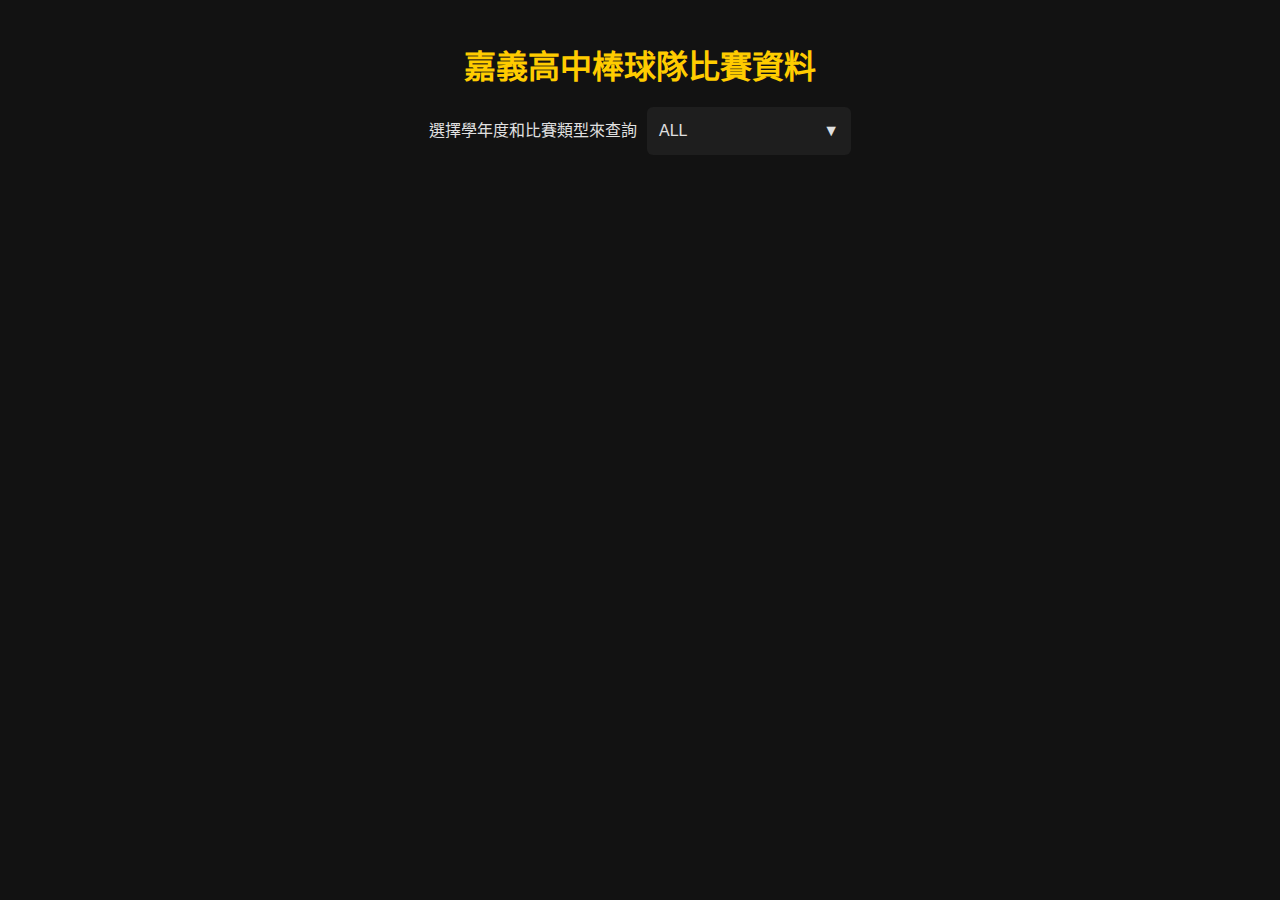
<file: baseball_games.html>
<!DOCTYPE html>
<html lang="zh-TW">
<head>
  <meta charset="UTF-8">
  <meta name="viewport" content="width=device-width, initial-scale=1.0">
  <title>嘉義高中棒球隊比賽資料</title>
  <link rel="stylesheet" href="baseball_games.css">
</head>
<body>
  <div class="container">
    <h1>嘉義高中棒球隊比賽資料</h1>
    
   <div class="dropdown-wrapper">
  <span class="dropdown-label">選擇學年度和比賽類型來查詢</span>
  <div class="dropdown" id="yearDropdown">
    <div class="dropdown-selected">ALL <span class="arrow">▼</span></div>
    <ul class="dropdown-list"></ul>
  </div>
</div>



    <div id="dataContainer"></div>
  </div>

  <script src="baseball_games.js"></script>
</body>
</html>
</file>
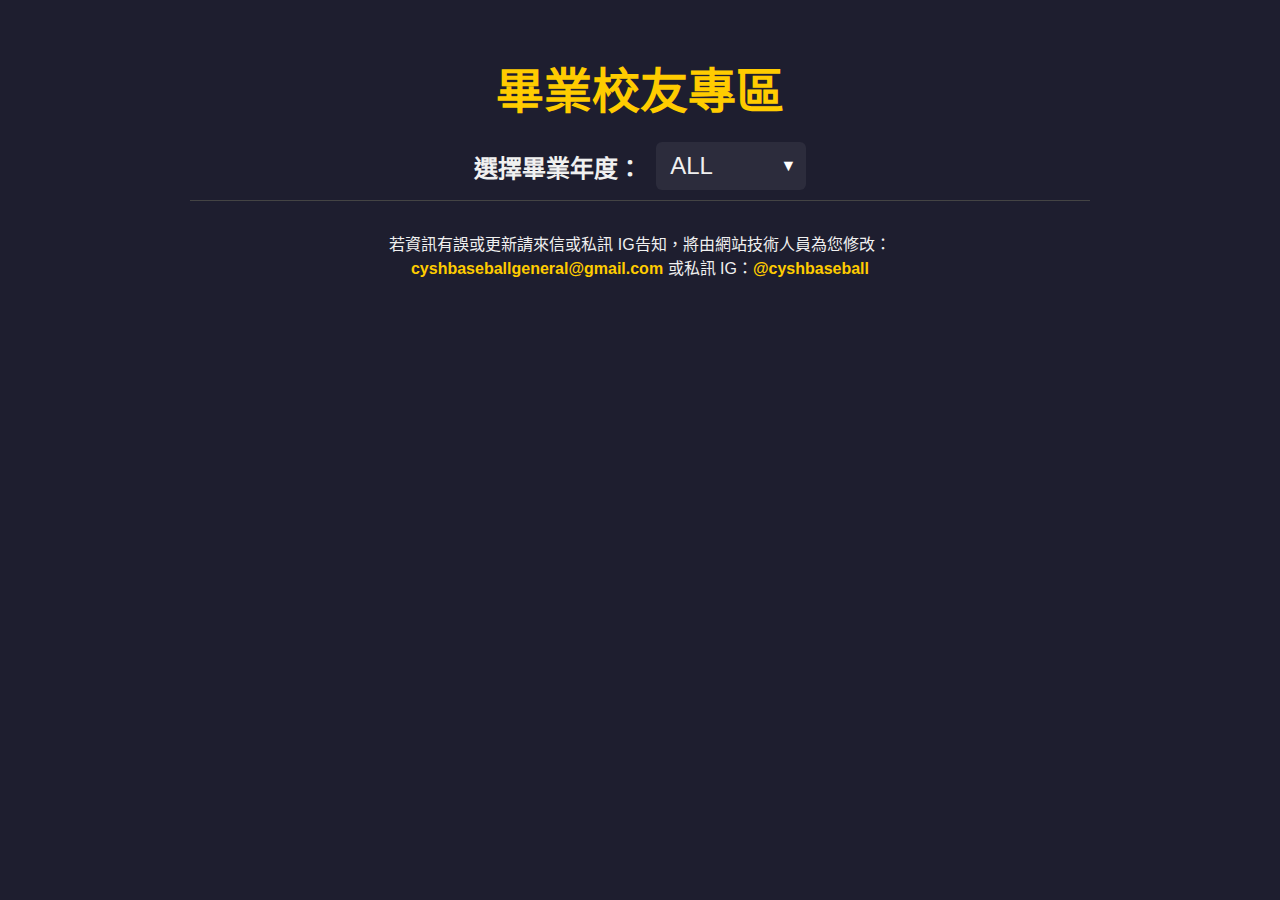
<file: graduation_player.html>
<!DOCTYPE html>
<html lang="zh-TW">
<head>
  <meta charset="UTF-8">
  <meta name="viewport" content="width=device-width, initial-scale=1.0">
  <title>畢業校友</title>
  <link rel="stylesheet" href="graduation_player.css">
</head>
<body>
  <h1 class="page-title">畢業校友專區</h1>

  <div class="year-select">
    <label>選擇畢業年度：</label>
    <div class="custom-select">
      <div class="selected">ALL</div>
      <ul class="options"></ul>
    </div>
  </div>

  
  <p class="center-text">
    若資訊有誤或更新請來信或私訊 IG告知，將由網站技術人員為您修改：<br>
    <a href="mailto:cyshbaseballgeneral@gmail.com">cyshbaseballgeneral@gmail.com</a>  
    或私訊 IG：<a href="https://www.instagram.com/cyshbaseball/" target="_blank">@cyshbaseball</a>
  </p>

    <div id="playerList"></div>


  <script src="graduation_player.js"></script>
</body>
</html>
</file>
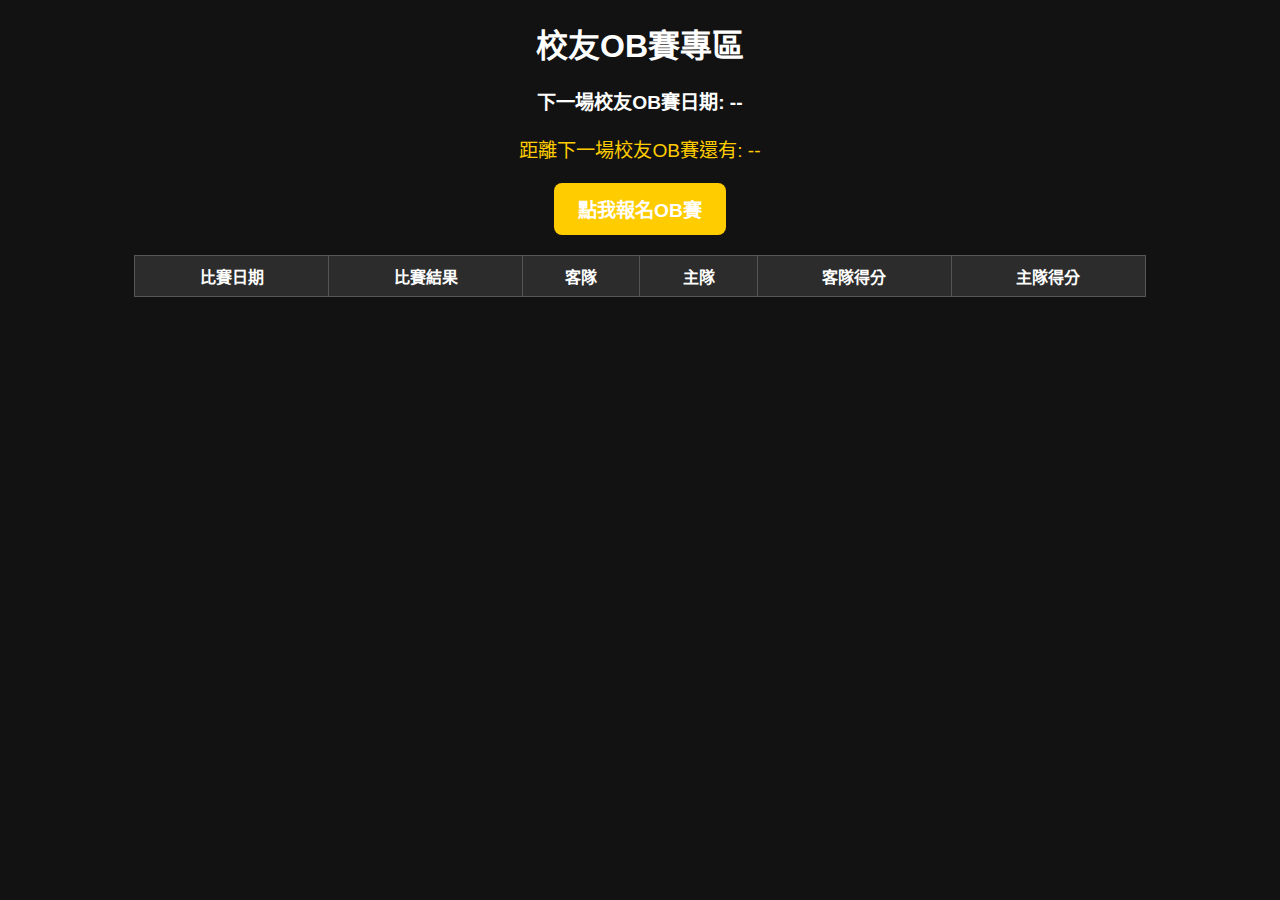
<file: OB.html>
<!DOCTYPE html>
<html lang="zh-TW">
<head>
<meta charset="UTF-8">
<meta name="viewport" content="width=device-width, initial-scale=1.0">
<title>校友OB賽專區</title>
<link rel="stylesheet" href="OB.css">
</head>
<body>
<h1>校友OB賽專區</h1>

<div id="nextDate">下一場校友OB賽日期: --</div>
<div id="countdown">距離下一場校友OB賽還有: --</div>
<a id="SignUp" href="https://docs.google.com/forms/d/e/1FAIpQLSfIaXgBHRu0pw3AjS6tKlzp5Vwg5opTIlSUL1qNKu_WDUzxjg/viewform?usp=header" target="_blank">
  點我報名OB賽
</a>

<table id="obTable">
  <thead>
    <tr>
      <th>比賽日期</th>
      <th>比賽結果</th>
      <th>客隊</th>
      <th>主隊</th>
      <th>客隊得分</th>
      <th>主隊得分</th>
    </tr>
  </thead>
  <tbody></tbody>
</table>

<script src="OB.js"></script>
</body>
</html>
</file>
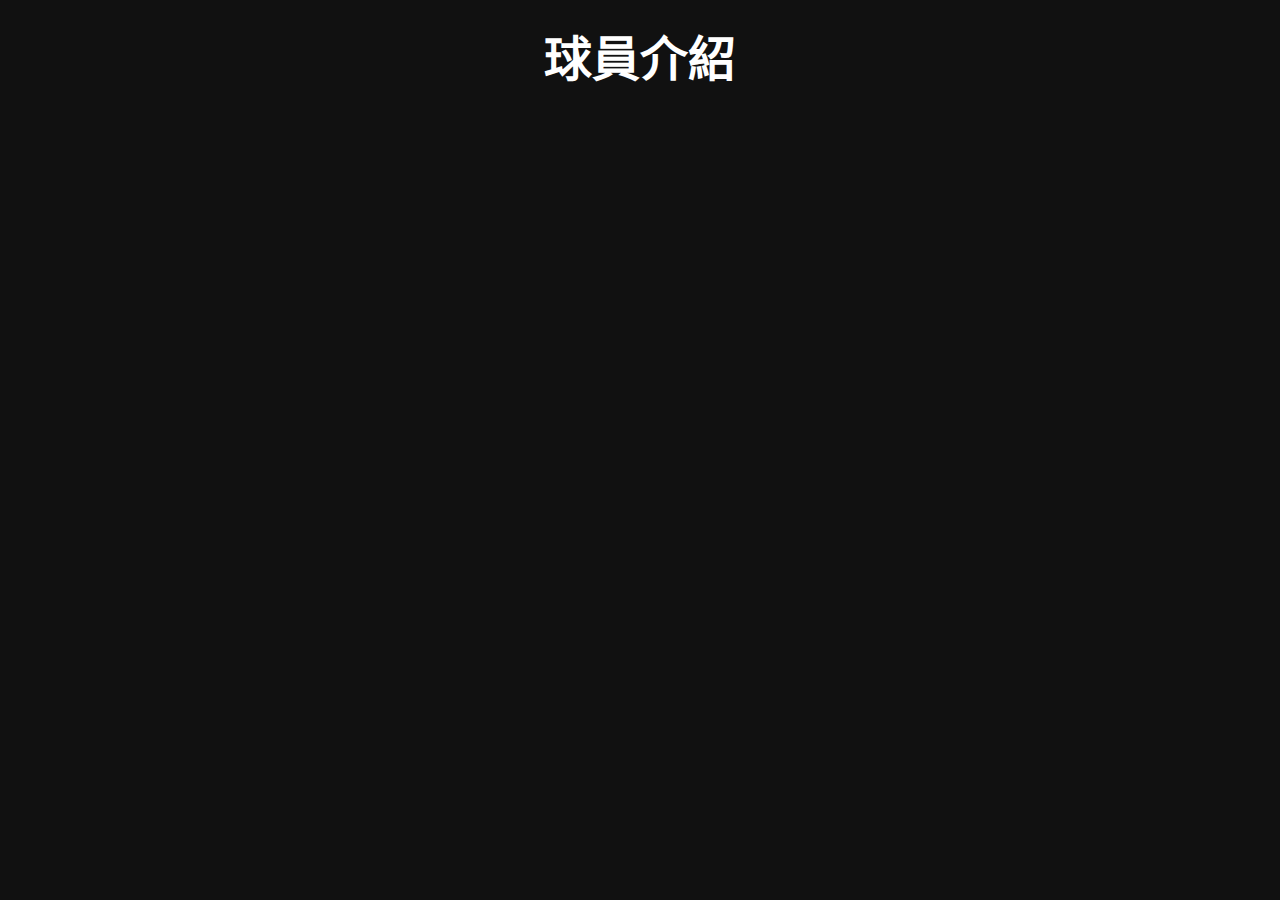
<file: player.html>
<!DOCTYPE html>
<html lang="zh-TW">
<head>
  <meta charset="UTF-8">
  <meta name="viewport" content="width=device-width, initial-scale=1.0">
  <title>球員介紹</title>
  <link href="https://fonts.googleapis.com/css2?family=Bebas+Neue&display=swap" rel="stylesheet">
  <link rel="stylesheet" href="player.css">
</head>
<body>
  <h1 class="page-title">球員介紹</h1>
  <div id="player-list"></div>
  <script src="player.js"></script>
</body>
</html>
</file>
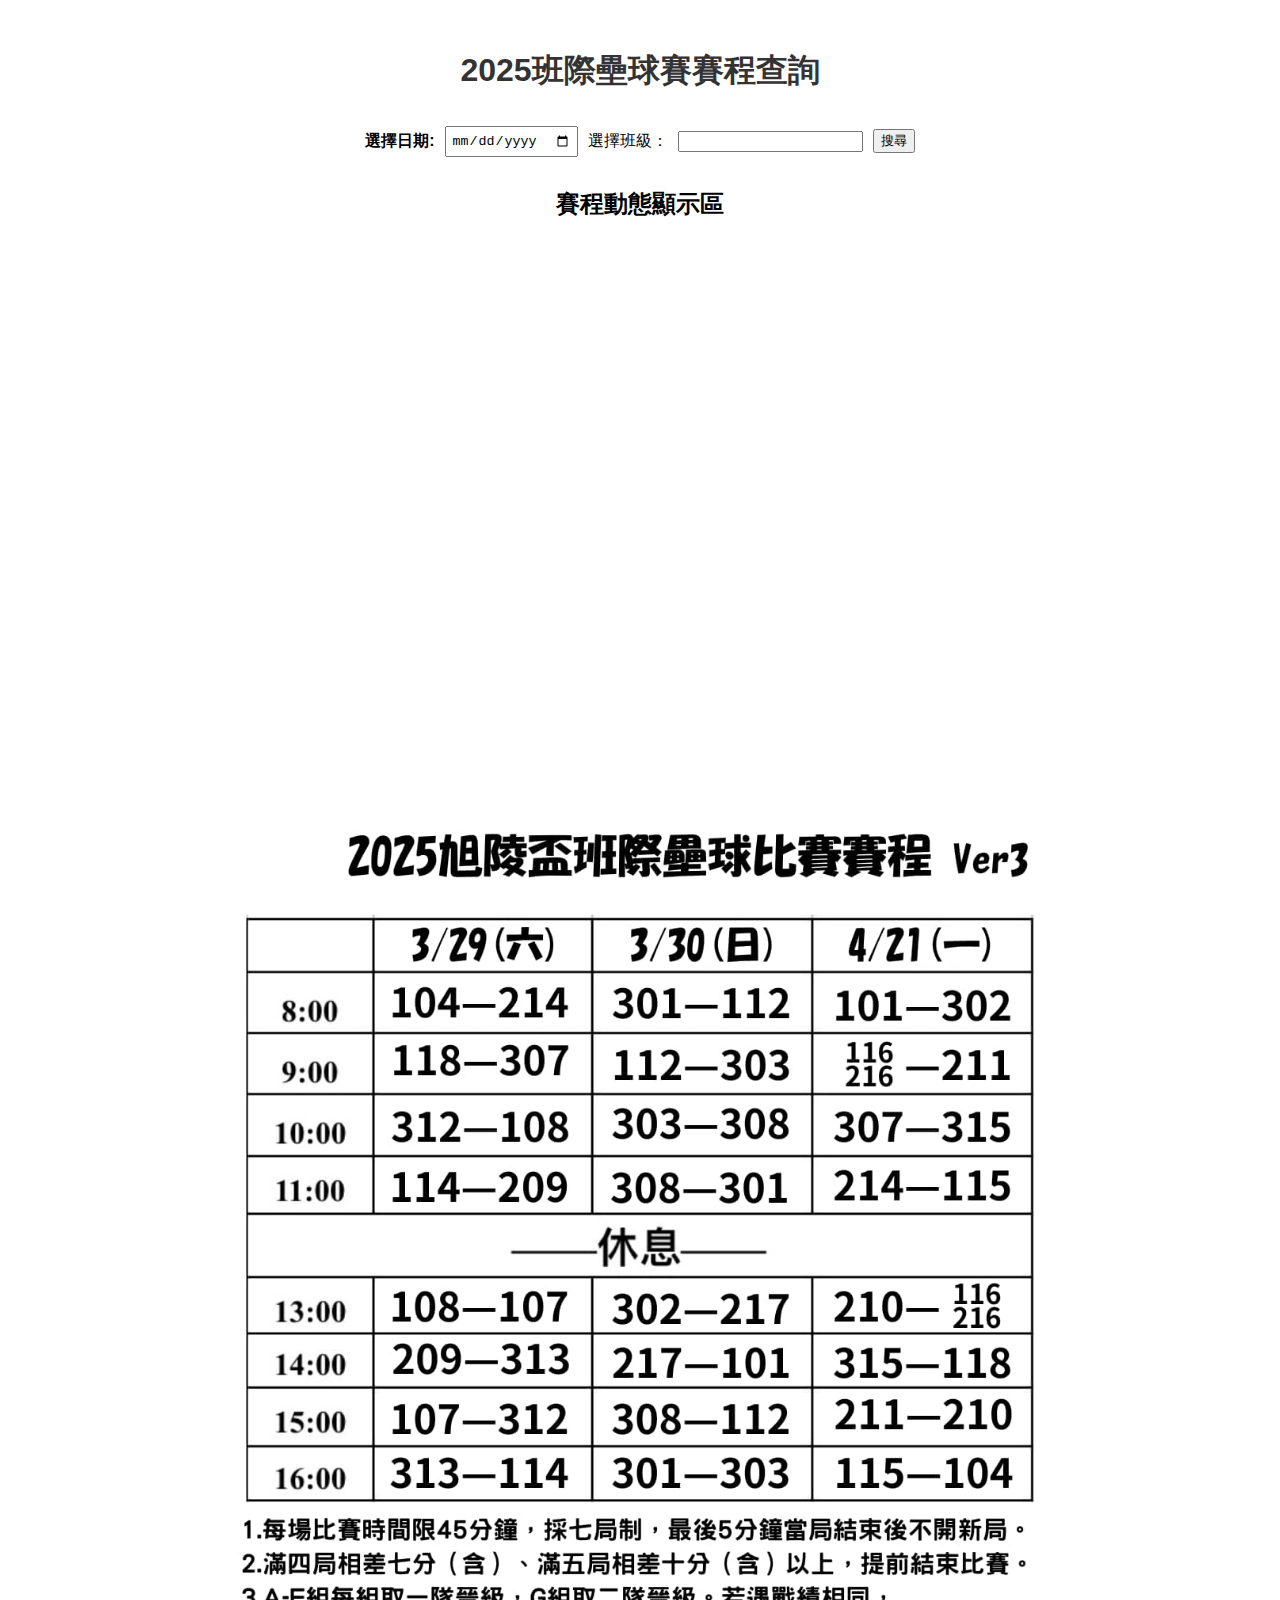
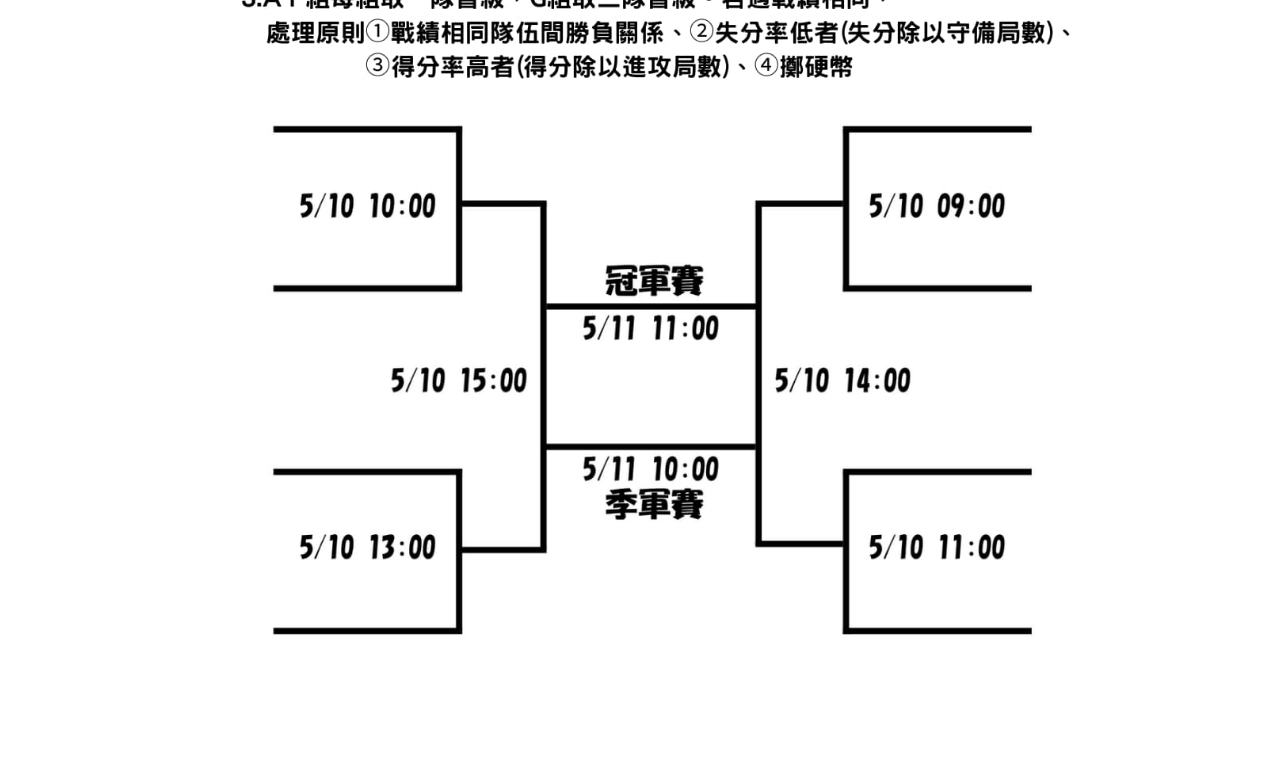
<file: softball.html>
<!DOCTYPE html>
<html lang="en">
<head>
    <meta charset="UTF-8">
    <meta name="viewport" content="width=device-width, initial-scale=1.0">
    <title>2025班際壘球賽</title>
    <link rel="stylesheet" href="softball.css">
</head>
<body>
    <h1>2025班際壘球賽賽程查詢</h1>

    <div class="row">
        <label for="date-picker">選擇日期:</label>
        <input type="date" id="date-picker">
        <p>選擇班級：</p>
        <input type="text" id="teams-picker">
        <button onclick="showSchedule()">搜尋</button>
    </div>
    

    <h2>賽程動態顯示區</h2>
    <div id="schedule-container">
        <!--賽程顯示動態-->
    </div>
    <div class="gameimg">
        <img src="img\nav\2025cyshsoftballgame.jpg" class="softballgame">
    </div>
    <script  src="softball.js"></script>
</body>
</html>
</file>
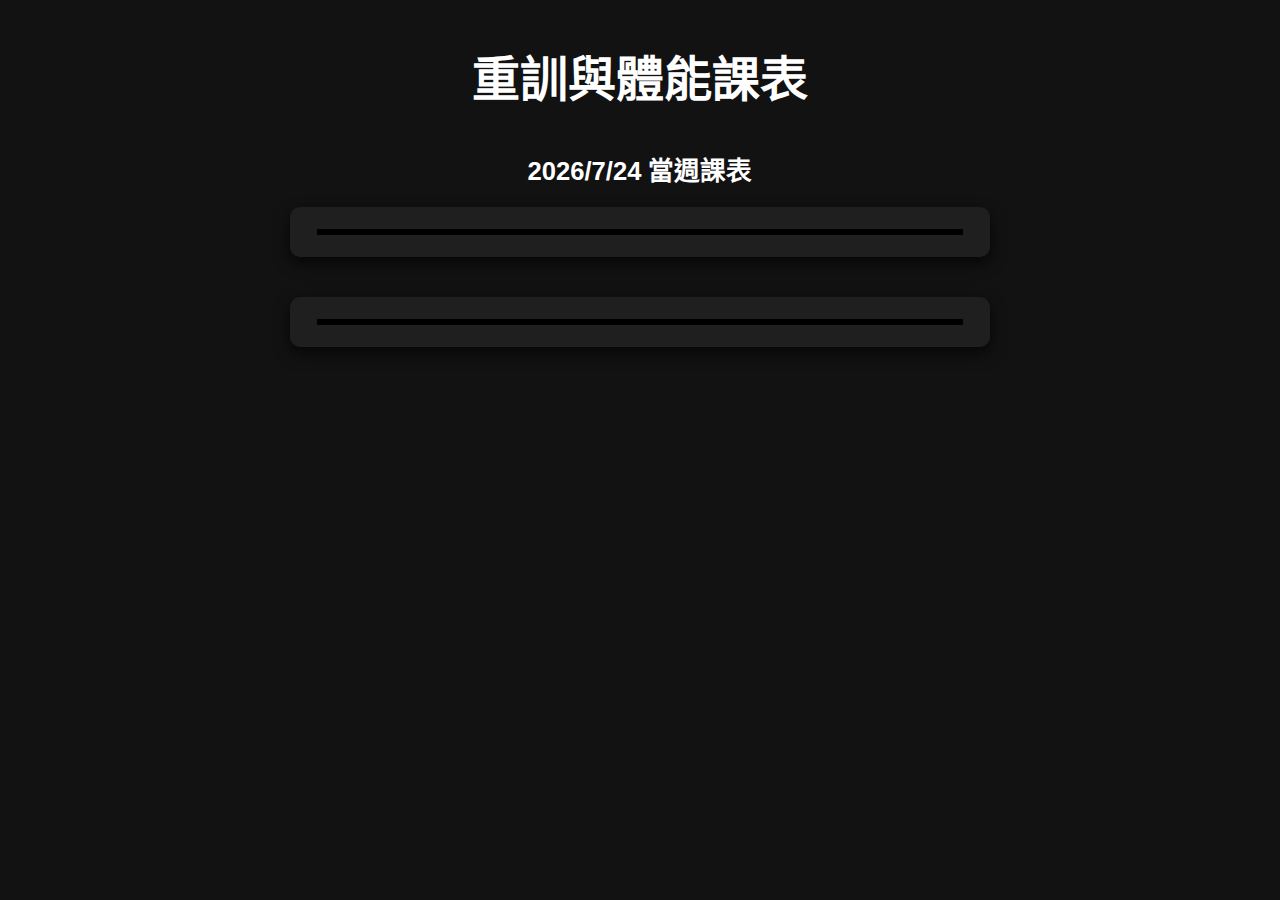
<file: weight_training.html>
<!DOCTYPE html>
<html lang="zh-TW">

<head>
    <meta charset="UTF-8" />
    <title>重訓與體能課表</title>
    <link rel="stylesheet" href="weight_training.css" />
</head>

<body>
    <h1>重訓與體能課表</h1>

    <div id="dateDisplay">
        <!-- 日期會自動顯示在這裡 -->
    </div>

    <div class="day-block" id="day1-block">
        <table id="day1-table">
            <thead></thead>
            <tbody></tbody>
        </table>
    </div>

    <div class="day-block" id="day2-block">
        <table id="day2-table">
            <thead></thead>
            <tbody></tbody>
        </table>
    </div>

    <script src="weight_training.js"></script>
</body>

</html>
</file>
<file: baseball_games.css>
body {
  background-color: #121212;
  color: #e0e0e0;
  font-family: "Noto Sans TC", sans-serif;
  margin: 0;
  padding: 20px;
}

.container {
  max-width: 1200px;
  margin: 0 auto;
}

h1 {
  text-align: center;
  margin-bottom: 20px;
  color: #ffcc00;
}

/* 下拉選單區 */
.dropdown-wrapper {
  display: flex;
  align-items: center; /* 垂直置中文字與選單 */
  justify-content: center; /* 水平置中整行 */
  gap: 10px; /* 文字與選單間距 */
  margin-bottom: 30px;
}

.dropdown-wrapper span {
  margin: 0;
  line-height: 36px; /* 與選單高度一致 */
}

.dropdown {
  position: relative;
  display: inline-block;
}

.dropdown-selected {
  padding: 6px 12px;
  border-radius: 6px;
  background-color: #1e1e1e;
  color: #e0e0e0;
  cursor: pointer;
  min-width: 180px;
  display: flex;
  justify-content: space-between;
  align-items: center;
  min-height: 36px;
  line-height: normal;
}

.dropdown-selected .arrow {
  margin-left: 10px;
  transition: transform 0.3s;
}

.dropdown-selected.active .arrow {
  transform: rotate(180deg);
}

.dropdown-list {
  position: absolute;
  top: 100%;
  left: 0;
  background-color: #1e1e1e;
  list-style: none;
  padding: 0;
  margin: 0;
  border-radius: 6px;
  display: none;
  box-shadow: 0 4px 8px rgba(0,0,0,0.5);
  z-index: 100;
  width: 100%;        /* 與上方選單同寬 */
  box-sizing: border-box;
}

.dropdown-list li {
  padding: 8px 12px;
  cursor: pointer;
  border-bottom: 1px solid #333;
  position: relative; 
}

.dropdown-list li:last-child {
  border-bottom: none;
}

/* 右展子選單 */
.submenu {
  position: absolute;
  top: 0;
  left: 100%;
  background-color: #1e1e1e;
  list-style: none;
  padding: 0;
  margin:0;
  display: block;
  border-radius: 6px;
  box-shadow: 0 4px 8px rgba(0,0,0,0.5);
  min-width: 180px;
  z-index: 100;
  font-weight: 500;
  color: #ffcc00;
}

.submenu li {
  padding: 8px 12px;
  border-bottom: 1px solid #333;
  white-space: nowrap;
}

.submenu li:last-child {
  border-bottom: none;
}

/* 下拉選單移入效果 */
.dropdown-list li:hover,
.submenu li:hover {
  background-color: #2c2c2c; /* 反白背景 */
  color: #ffcc00;            
}

/* 區塊 */
.block {
  background-color: #1e1e1e;
  padding: 15px 20px;
  margin-bottom: 30px;
  border-radius: 12px;
  box-shadow: 0 4px 12px rgba(0,0,0,0.5);
}

.title {
  font-size: 20px;
  font-weight: 600;
  margin-bottom: 15px;
  color: #ffcc00;
}

table {
  width: 100%;
  border-collapse: collapse;
  margin-bottom: 10px;
}

thead tr {
  background-color: #2c2c2c;
}

th, td {
  padding: 10px;
  text-align: center;
  border: 1px solid #333;
}

tr:nth-child(even) {
  background-color: #252525;
}

td:first-child {
  font-weight: 600;
}

/* 勝敗顏色 */
td.win {
  color: #f44336;  /* 勝：紅色 */
  font-weight: 600;
}

td.lose {
  color: #4caf50;  /* 敗：綠色 */
  font-weight: 600;
}

/* 排名 + 勝敗區 */
.summary {
  display: flex;
  justify-content: space-between; /* 左右對齊 */
  width: 100%;
  margin-top: 10px;
  font-weight: 500;
  color: #ffcc00;
}

.summary .record {
  text-align: left;
}

.summary .ranking {
  text-align: right;
}

/* 手機板：螢幕寬度小於 768px 時 */
@media (max-width: 768px) {
  /* 子選單改為直下展開 */
  .dropdown-list li .submenu {
    position: static;      /* 取消絕對定位，讓它往下排列 */
    display: none;         /* 初始隱藏 */
    width: 100%;           /* 與父 li 同寬 */
    background-color: #2c2c2c; /* 手機板子選單顏色 */
    box-shadow: none;      
    border-radius: 6px;
    margin-top: 5px;
    box-sizing: border-box; /* 包含 padding 計算寬度 */
  }

  .dropdown-list li .submenu li {
    white-space: normal;    /* 文字自動換行，不會超出 */
    padding: 8px 12px;
    border-bottom: 1px solid #333;
  }

  .dropdown-list li .submenu li:last-child {
    border-bottom: none;
  }

  .dropdown-wrapper {
    flex-direction: column; /* 變成上下排列 */
    align-items: center;    /* 置中 */
    gap: 5px;               /* 文字與下拉間距 */
  }
}
</file>
<file: graduation_player.css>
body { 
  font-family: Arial, sans-serif; 
  max-width: 900px; 
  margin: auto; 
  padding: 20px; 
  background-color: #1e1e2f; 
  color: #f0f0f0; 
}

.page-title {
  text-align: center;
  font-size: 3rem;
  margin-bottom: 20px;
  color: #ffcc00;
}

.year-select {
  text-align: center;
  margin-bottom: 20px;
  padding-bottom: 10px;
  border-bottom: 1px solid #444; /* 灰色分隔線 */
}

label {
  margin-right: 10px;
  font-weight: bold;
  font-size: 1.5rem;
  vertical-align: middle;
}

.custom-select {
  display: inline-block;
  position: relative;
  vertical-align: middle;
  min-width: 150px;
}

.selected {
  padding: 10px 14px;
  background-color: #2c2c3c;
  color: #f0f0f0;
  font-size: 1.5rem;
  border-radius: 6px;
  cursor: pointer;
  position: relative;
  text-align: left;
}

/* 箭頭 */
.selected::after {
  content: "▼";
  position: absolute;
  right: 10px;
  top: 50%;
  transform: translateY(-50%);
  font-size: 1rem;
  color: #ffffff;
  pointer-events: none;
}

.options {
  list-style: none;
  margin: 0;
  padding: 0;
  background-color: #2c2c3c;
  border-radius: 6px;
  position: absolute;
  width: 100%;
  max-height: 200px;
  overflow-y: auto;
  display: none;
  z-index: 100;
}

.options li {
  padding: 10px;
  cursor: pointer;
  color: #f0f0f0;
  text-align: left;
}

.options li:hover {
  background-color: #444466;
}


.options li {
  padding: 10px;
  list-style: none;
  cursor: pointer;
}

.options li:hover {
  background-color: #444;
}

.center-text {
  text-align: center;
  margin-top: 30px;
}

.center-text a {
  color: #ffcc00;
  text-decoration: none;
  font-weight: bold;
}

.center-text a:hover {
  text-decoration: underline;
  color: #ffd633;
}

/* 球員卡 */
.player {
  border-radius: 12px;
  background-image: url('img/graduation_players/playerbackground.jpg');
  background-size: cover;
  background-position: center;
  color: #f0f0f0;
  padding: 20px;
  margin: 10px auto;
  border-radius: 8px;
  max-width: 700px;
  font-size: 1.5rem; /* 整體放大 */
  line-height: 2rem;
}

.player .name-year {
  font-weight: bold;
  font-size: 2rem; /* 姓名 + 年度更大 */
  margin-bottom: 10px;
}

.player div {
  margin-bottom: 6px;
}

@media (max-width: 600px) {
  .selected, .options li {
    font-size: 1.2rem;
  }
  .player {
    font-size: 0.95rem;
  }
  .player strong {
    font-size: 1.2rem;
  }
}
</file>
<file: OB.css>
body {
  font-family: Arial, sans-serif;
  background-color: #121212;
  color: #e0e0e0;
  text-align: center;
}

h1 {
  margin-top: 20px;
  color: #ffffff;
}

#countdown {
  font-size: 1.2rem;
  margin-bottom: 20px;
  color: #ffcc00;
}

#nextDate {
  font-size: 1.2rem;      
  font-weight: 600;        
  color: #ffffff;          
  text-align: center;  
  margin: 20px 0;   
}


table {
  width: 80%;
  margin: 20px auto;
  border-collapse: collapse;
  background-color: #1e1e1e;
}

th, td {
  border: 1px solid #555;
  padding: 8px;
  text-align: center;
}

th {
  background-color: #2c2c2c;
  color: #ffffff;
}

td {
  color: #e0e0e0;
}

tbody tr:hover {
  background-color: #333333;
}

#SignUp {
  display: inline-block;
  background-color: #ffcc00; 
  color: white;              
  padding: 12px 24px;       
  font-size: 1.2rem;         
  font-weight: bold;         
  text-align: center;       
  border-radius: 8px;        
  text-decoration: none;     
  transition: background-color 0.3s ease;
}

#SignUp:hover {
  background-color: #ac8901; 
}
</file>
<file: player.css>
body {
    font-family: 'Arial', sans-serif;
    background-color: #111;
    color: white;
    margin: 0;
    padding: 0;
  }
  
  .page-title {
    text-align: center;
    font-size: 3rem;
    margin-top: 20px;
  }
  
  .player-card {
    position: relative;
    display: flex;
    align-items: center;
    justify-content: space-between;
    padding: 20px;
    margin: 20px auto;
    max-width: 80%;
    background-image: url('img/players/playerbackground.jpg');
    background-size: cover;
    background-position: center;
    border-radius: 12px;
    box-shadow: 0 8px 16px rgba(0, 0, 0, 0.5);
    overflow: hidden;
  }
  
  .player-photo {
    flex-shrink: 0;
  }
  
  .player-photo img {
    width: 200px;
    height: 200px;
    object-fit: cover;
    border-radius: 8px;
  }
  
  .player-info {
    flex-grow: 1;
    margin-left: 20px;
    font-size: 1.6rem;
  }

  .player-info strong {
    font-size: 2.5rem; 
  }
  
  .jersey-number {
    font-family: 'Bebas Neue', sans-serif;
    font-size: 5rem;
    font-weight: bold;
    color: white;
    text-shadow: 2px 2px 4px rgba(0,0,0,0.7);
    position: absolute;
    right: 20px;
    top: 50%;
    transform: translateY(-50%);
    z-index: 1;
  }
  
  .dropdown {
    position: absolute;
    bottom: 10px;
    right: 20px;
    cursor: pointer;
    font-size: 1.6rem;
    background: rgba(255,255,255,0.2);
    border: none;
    border-radius: 6px;
    padding: 4px 10px;
    color: white;
  }
  
  .extra-info {
    display: none;
    margin-top: 10px;
    font-size: 1.4rem;
  }
  
  .player-card.expanded .extra-info {
    display: block;
  }
  
  @media (max-width: 768px) {
    .player-card {
      flex-direction: column;
      text-align: left;
    }
  
    .player-photo img {
      width: 150px;
      height: 150px;
    }
  
    .player-info {
      margin-left: 0;
      font-size: 0.95rem;
      text-align: left;
    }

    .player-info strong {
        font-size: 1.5rem; 
      }
  
    .jersey-number {
      font-size: 3rem;
      right: auto; 
      left: 20px; 
      top: 10px;
      transform: none;
    }
  
    .dropdown {
      font-size: 0.7rem; 
      padding: 6px 12px; 
      position: absolute; 
      bottom: 10px; 
      right: 10px;
    }
  
    .extra-info {
      margin-left: 0;
      font-size: 0.95rem; 
      text-align: left;
    }
  }
</file>
<file: softball.css>
body {
    font-family: Arial, sans-serif;
    padding: 20px;
    text-align: center;
}

h1 {
    color: #333;
}

label {
    font-weight: bold;
}

#date-picker {
    padding: 5px;
    margin: 10px 0;
}

#schedule-container {
    margin-top: 20px;
    width: 80%; 
    margin: 20px auto; 
    min-height: 500px;
}

.schedule-card {
    background-color: #bbbbbb; 
    border: 2px solid black;   
    border-radius: 12px;       
    padding: 15px;
    margin-bottom: 15px;       
    text-align: left;          
    font-weight: bold;         
}

.schedule-card p {
    margin: 5px 0;            
}

.softballgame{
    max-width: 100%;
    height: auto;
    display: block;
    margin: 0 auto;
}

.row {
    display: flex; 
    justify-content: center; 
    align-items: center; 
    gap: 10px;
}

@media (max-width: 600px) {
    .row {
        flex-direction: column;
        gap: 15px; 
    }
    
    .softballgame{
        max-width: 100%;
        height: auto;
        display: block;
        margin: 0 auto;
    }
}
</file>
<file: weight_training.css>
body {
    font-family: "Noto Sans TC", "Microsoft JhengHei", sans-serif;
    background-color: #121212;
    color: #e0e0e0;
    max-width: 700px;
    margin: 40px auto;
    padding: 0 15px;
}

h1 {
    text-align: center;
    margin-bottom: 40px;
    color: #ffffff;
    font-weight: 700;
    font-size: 3.0rem;
}

#dateDisplay {
    text-align: center;
    margin-bottom: 20px;
    font-weight: 600;
    font-size: 1.6rem;
    color: #ffffff;
}

.day-block {
    background: #1f1f1f;
    box-shadow: 0 6px 16px rgba(0, 0, 0, 0.7);
    padding: 25px 30px;
    margin-bottom: 40px;
    border-radius: 10px;
}


table {
    width: 100%;
    border-collapse: collapse;
    border-radius: 8px;
    overflow: hidden;
    box-shadow: 0 0 0 3px #000000;
}

thead {
    background-color: #6200ee;
}

thead th {
    padding: 14px 20px;
    text-align: center;
    font-weight: 700;
    color: #fff;
    user-select: none;
}

tbody tr {
    background-color: #2c2c2c;
    border-bottom: 1px solid #444;
    transition: background-color 0.25s ease;
}

tbody tr:hover {
    background-color: #3d2a80;
}

tbody td {
    padding: 12px 20px;
    color: #ddd;
    text-align: left;
    user-select: text;
}
</file>
